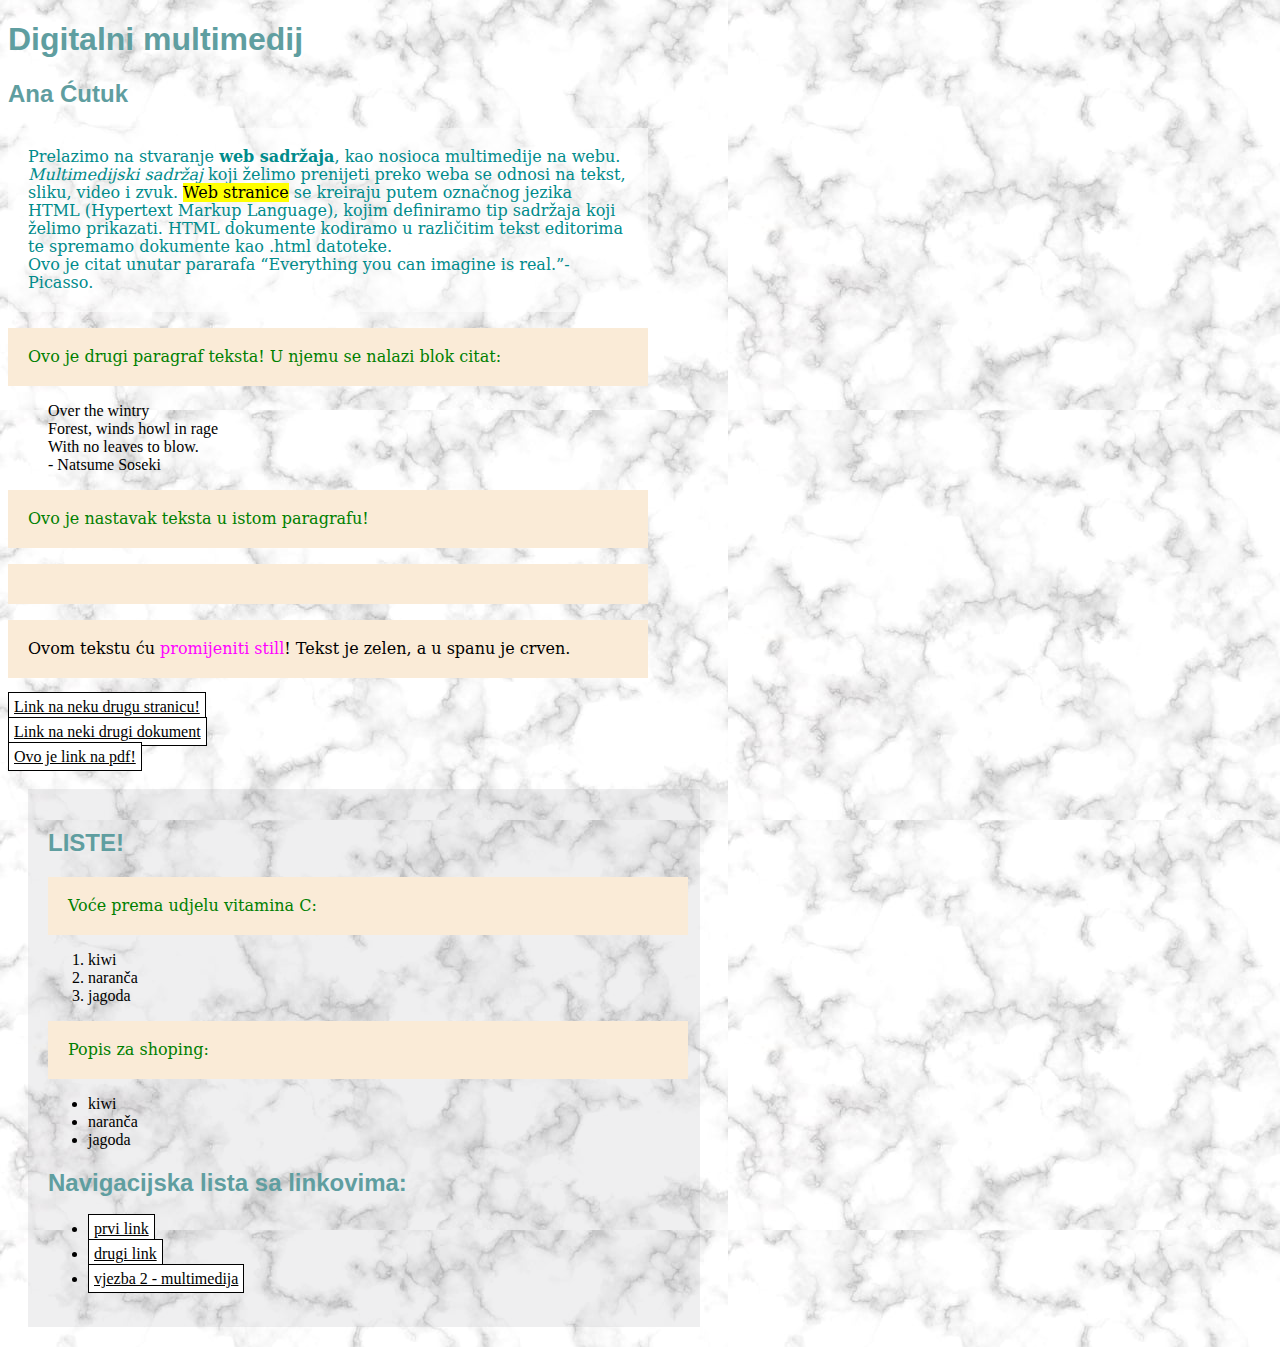
<file: index.html>
<!doctype html>
<html>
<head>
<meta charset="UTF-8">
<title>Moj html dokument</title>
	<link rel="stylesheet" href="stil.css">
</head>

<body class="pozadina">
	<h1>Digitalni multimedij</h1>
	<h2>Ana Ćutuk</h2>
	<p class="paragraf_2">Prelazimo na stvaranje <b>web sadržaja</b>, kao nosioca multimedije na webu. <i>Multimedijski sadržaj</i> koji želimo prenijeti preko weba se odnosi na tekst, sliku, video i zvuk. <mark>Web stranice</mark> se kreiraju putem označnog jezika HTML (Hypertext Markup Language), kojim definiramo tip sadržaja koji želimo prikazati. HTML dokumente kodiramo u različitim tekst editorima te spremamo dokumente kao .html datoteke.<br>
	Ovo je citat unutar pararafa <q>Everything you can imagine is real.</q>- Picasso.
	</p>
	<p>Ovo je drugi paragraf teksta! U njemu se nalazi blok citat:
	<blockquote>
	Over the wintry<br>
	Forest, winds howl in rage<br>
	With no leaves to blow.<br>
	- Natsume Soseki
	</blockquote>
	<p>Ovo je nastavak teksta u istom paragrafu!</p>
	</p>
	<p style="color: black">Ovom tekstu ću <span>promijeniti still</span>! Tekst je zelen, a u spanu je crven.</p>
	<a href=https://www.w3schools.com>Link na neku drugu stranicu!</a><br>
	<a href="vjezba1.html">Link na neki drugi dokument</a><br>
	<a href="cutukana_esej.pdf">Ovo je link na pdf!</a>
	<div class="novi_blok">
	<h2>LISTE!</h2>
	<p>Voće prema udjelu vitamina C:</p>
	<ol>
		<li>kiwi</li>
		<li>naranča</li>
		<li>jagoda</li>
	</ol>
	<p>Popis za shoping:</p>
	<ul>
		<li>kiwi</li>
		<li>naranča</li>
		<li>jagoda</li>
	</ul>
	<h2>Navigacijska lista sa linkovima:</h2>
	<nav>
		<ul>
			<li><a href="#">prvi link</a></li>
			<li><a href="#">drugi link</a></li>
			<li><a href="vjezba2.html">vjezba 2 - multimedija</a></li>
		</ul>
	</nav>
	</div>
	
	</body>


</html>
</file>
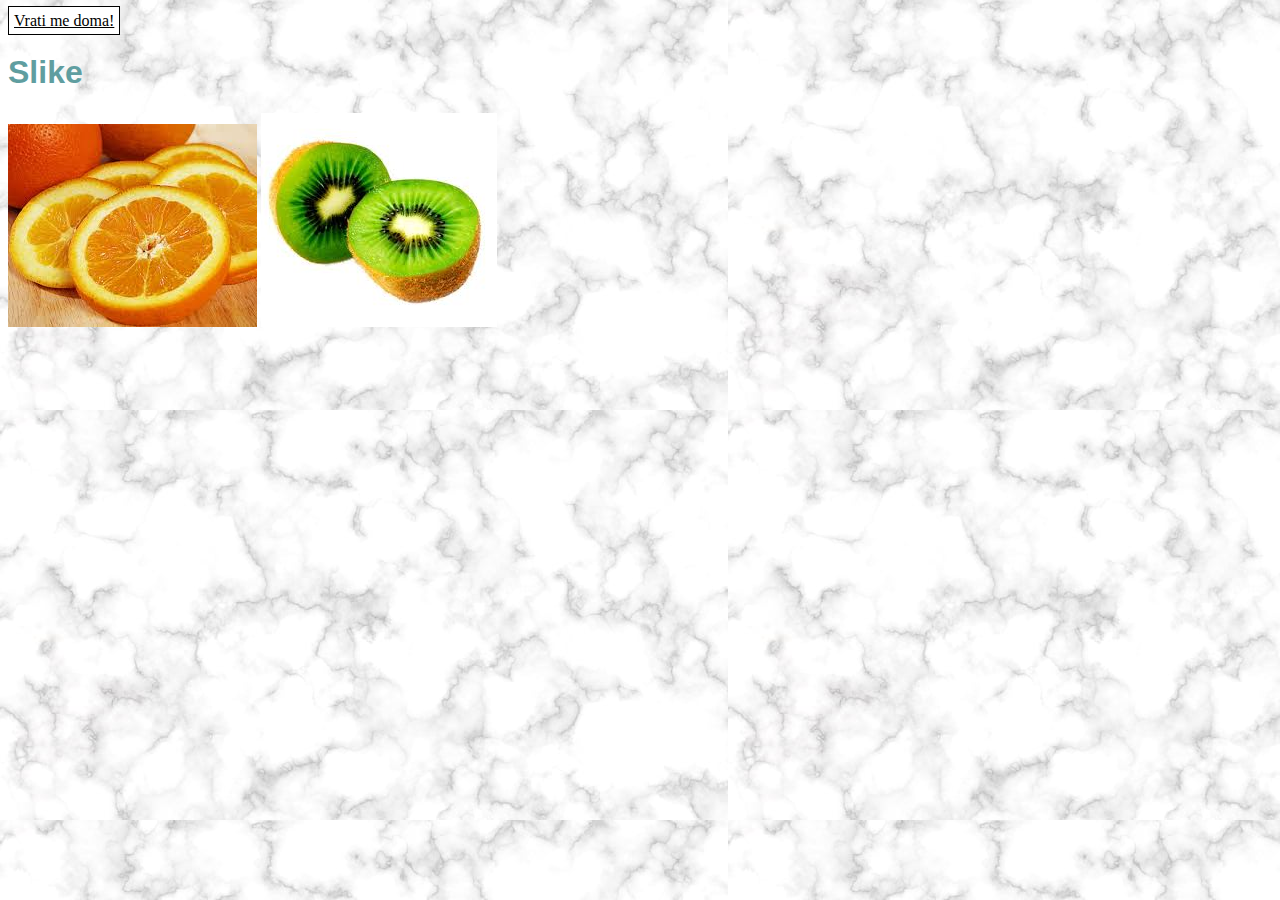
<file: vjezba1.html>
<!doctype html>
<html>
<head>
<meta charset="UTF-8">
<title>Untitled Document</title>
	<link rel="stylesheet" href="stil.css">
</head>
<body class="pozadina">
	<a href="index.html">Vrati me doma!</a>
	<h1>Slike</h1>
	<img src="naranca.jpeg">
	<img src="kiwi.jpeg">
	

</body>
</html>
</file>
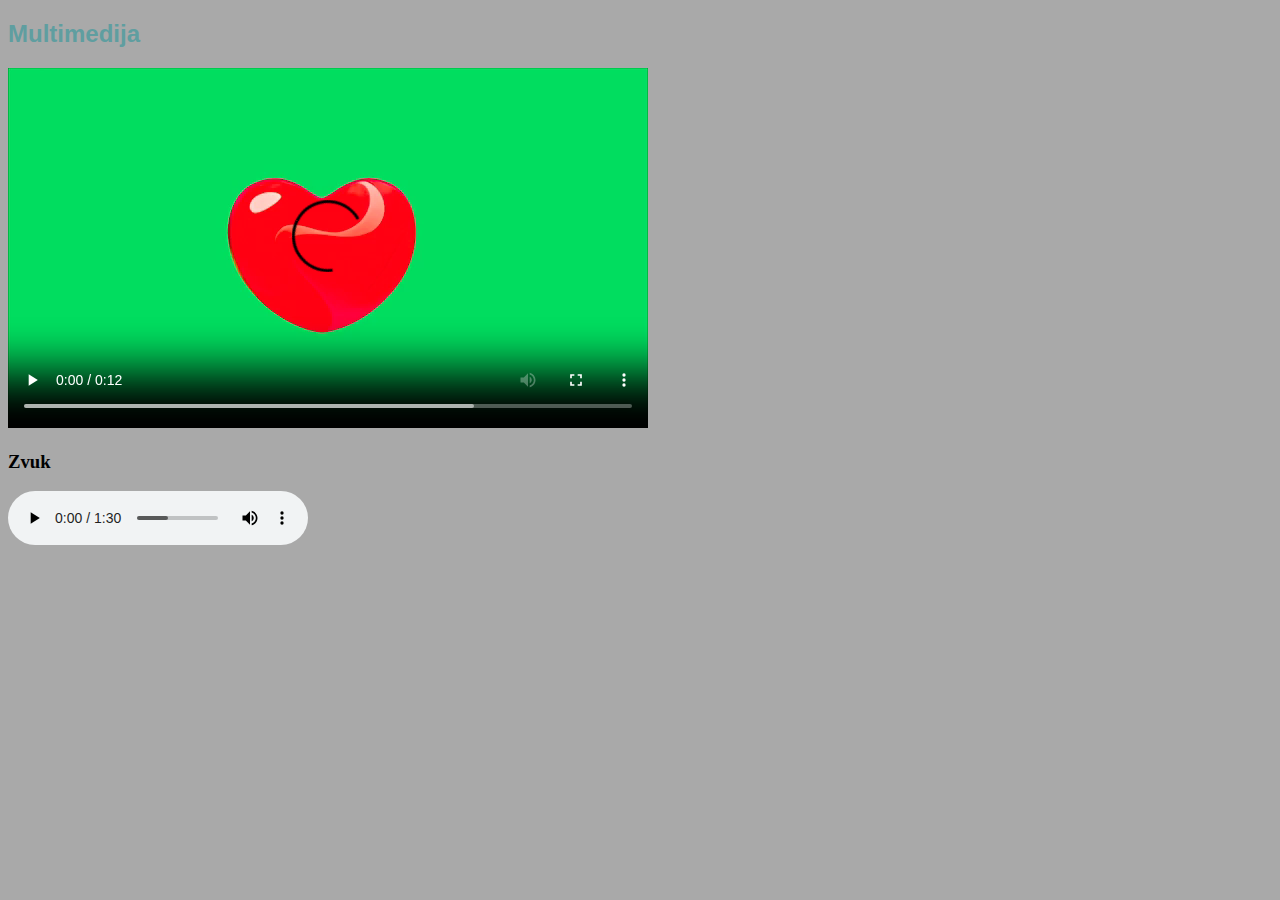
<file: vjezba2.html>
<!doctype html>
<html>
<head>
<meta charset="UTF-8">
<title>Vjezba2</title>
	<link rel="stylesheet" href="stil.css">
</head>
<body class="drugapozadina">
	<h2>Multimedija</h2>
<video width="" height="" controls>
	<source src="video.mp4" type="video/mp4"/>
</video>
	<h3>Zvuk</h3>
	<audio controls>
		<source src="zvuk.mp3" type="audio/mp3"/>
	</audio>
</body>
</html>
</file>
<file: stil.css>
@charset "UTF-8";
/* CSS Document */
p {
	color:green;
	font-family:Constantia, "Lucida Bright", "DejaVu Serif", Georgia, "serif";
	font-size: 16px;
	line-height: 18px;
	width: 600px;
	background-color: antiquewhite;
	padding: 20px
}
.paragraf_2 {color: darkcyan; background-color: rgba(255, 255, 255, 0.5)}
.novi_blok {
	background-color: rgba(100, 100, 105, 0.1);
	padding: 20px;
	margin: 20px;
	width: 50%;
}
h1, h2 {
	font-family: Gotham, "Helvetica Neue", Helvetica, Arial, "sans-serif";
	color:cadetblue;
}
span{color: rgb(255, 0, 255);}
.pozadina{
	background-image: url("pozadina.jpeg")
}
.drugapozadina {
	background-color: darkgray
}
a {
	color: black;
	background-color: white;
	padding: 5px;
	line-height: 25px;
	border: 1px solid #000000;
}
a :hover{
	background-color: darkgrey;
}
</file>
